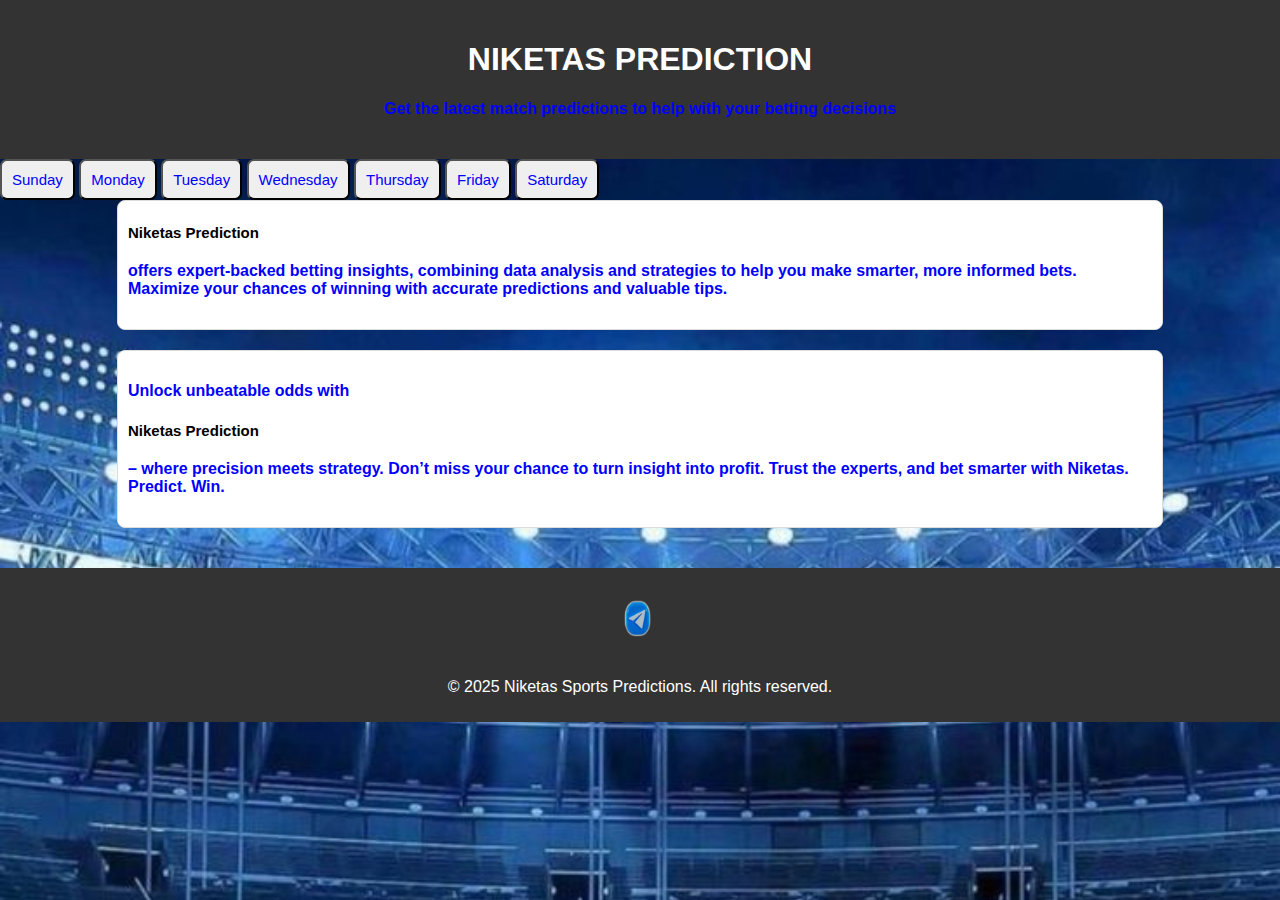
<file: Index.html>
<!DOCTYPE html>
<html lang="en">
<head>
    <meta charset="UTF-8">
    <meta name="viewport" content="width=device-width, initial-scale=1.0">
    <meta name="monetag"  content="6662c1a58d9543efc30978a0fd8223f7">
    
    
    <title>Niketas Prediction </title>
    <link rel="stylesheet" href="prediction.css">
    
</head>
<body>
    

    <!-- Header -->
    <div class="header">
       
        <h1>NIKETAS PREDICTION </h1>
        
        <h4><p>Get the latest match predictions to help with your betting decisions</p></h4>
    </div>

<a href="Sunday.html"> <button class="btn"> Sunday</button></a>
<a href="Monday.html"> <button      class="btn"> Monday</button></a>
<a href="Tuesday.html"> <button      class="btn"> Tuesday</button></a>
<a href="Wednesday.html"> <button      class="btn"> Wednesday</button></a>
<a href="Thursday.html"> <button      class="btn"> Thursday</button></a>
<a href="Friday.html"> <button      class="btn"> Friday</button></a>
<a href="Saturday.html"> <button      class="btn"> Saturday</button></a>
    <div id="container">
        <div class="container">
         <h2> Niketas Prediction </h2> <h4>offers expert-backed betting insights, combining data analysis and strategies to help you make smarter, more informed bets. Maximize your chances of winning with accurate predictions and valuable tips.</p></h4></div>
 <div class="container">
     <h4>
 Unlock unbeatable odds with<h2>Niketas Prediction </h2> <h4>– where precision meets strategy. Don’t miss your chance to turn insight into profit. Trust the experts, and bet smarter with Niketas. Predict. Win.</h4>
        </div>
    </div>

    <!-- Footer -->
    <div class="footer"><a href="https://t.me/+TQXKHdUvZgQwMWM0">
  <img src="20250207_194117.png" alt="Telegram"></a>
        <p>&copy; 2025 Niketas Sports Predictions. All rights reserved.</p>
    </div>
    <script async="async" data-cfasync="false" src="//pl25813315.effectiveratecpm.com/0f2270cd2ffd00dde6b58b4ac2bce08d/invoke.js"></script>
<div id="container-0f2270cd2ffd00dde6b58b4ac2bce08d"></div>
    <script type='text/javascript' src='//pl25813266.effectiveratecpm.com/5b/cb/8d/5bcb8db7d99ad3f95831abd40a738312.js'></script>

    <script type='text/javascript' src='//pl25813266.effectiveratecpm.com/5b/cb/8d/5bcb8db7d99ad3f95831abd40a738312.js'></script>
</body>
    </html>
</file>
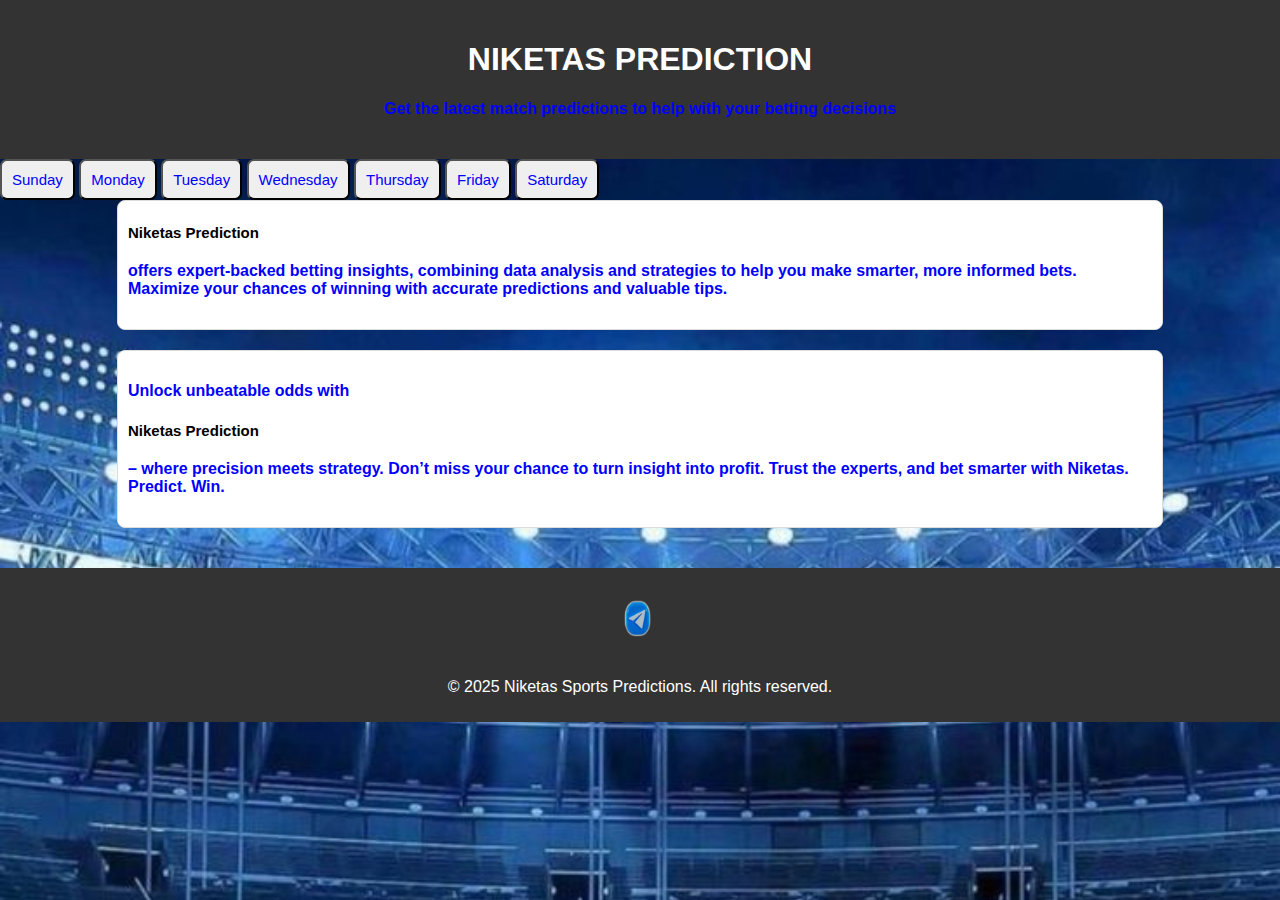
<file: 2025.html>
<!DOCTYPE html>
<html lang="en">
<head>
    <meta charset="UTF-8">
    <meta name="viewport" content="width=device-width, initial-scale=1.0">
    
    
    <title>Niketas Prediction </title>
    <link rel="stylesheet" href="prediction.css">
    
</head>
<body>
    

    <!-- Header -->
    <div class="header">
       
        <h1>NIKETAS PREDICTION </h1>
        
        <h4><p>Get the latest match predictions to help with your betting decisions</p></h4>
    </div>

<a href="Sunday.html"> <button class="btn"> Sunday</button></a>
<a href="Monday.html"> <button      class="btn"> Monday</button></a>
<a href="Tuesday.html"> <button      class="btn"> Tuesday</button></a>
<a href="Wednesday.html"> <button      class="btn"> Wednesday</button></a>
<a href="Thursday.html"> <button      class="btn"> Thursday</button></a>
<a href="Friday.html"> <button      class="btn"> Friday</button></a>
<a href="Saturday.html"> <button      class="btn"> Saturday</button></a>
    <div id="container">
        <div class="container">
         <h2> Niketas Prediction </h2> <h4>offers expert-backed betting insights, combining data analysis and strategies to help you make smarter, more informed bets. Maximize your chances of winning with accurate predictions and valuable tips.</p></h4></div>
 <div class="container">
     <h4>
 Unlock unbeatable odds with<h2>Niketas Prediction </h2> <h4>– where precision meets strategy. Don’t miss your chance to turn insight into profit. Trust the experts, and bet smarter with Niketas. Predict. Win.</h4>
        </div>
    </div>

    <!-- Footer -->
    <div class="footer"><a href="https://t.me/+TQXKHdUvZgQwMWM0">
  <img src="20250207_194117.png" alt="Telegram"></a>
        <p>&copy; 2025 Niketas Sports Predictions. All rights reserved.</p>
    </div>
    <script async="async" data-cfasync="false" src="//pl25813315.effectiveratecpm.com/0f2270cd2ffd00dde6b58b4ac2bce08d/invoke.js"></script>
<div id="container-0f2270cd2ffd00dde6b58b4ac2bce08d"></div>
    <script type='text/javascript' src='//pl25813266.effectiveratecpm.com/5b/cb/8d/5bcb8db7d99ad3f95831abd40a738312.js'></script>

    <script type='text/javascript' src='//pl25813266.effectiveratecpm.com/5b/cb/8d/5bcb8db7d99ad3f95831abd40a738312.js'></script>
</body>
    </html>
</file>
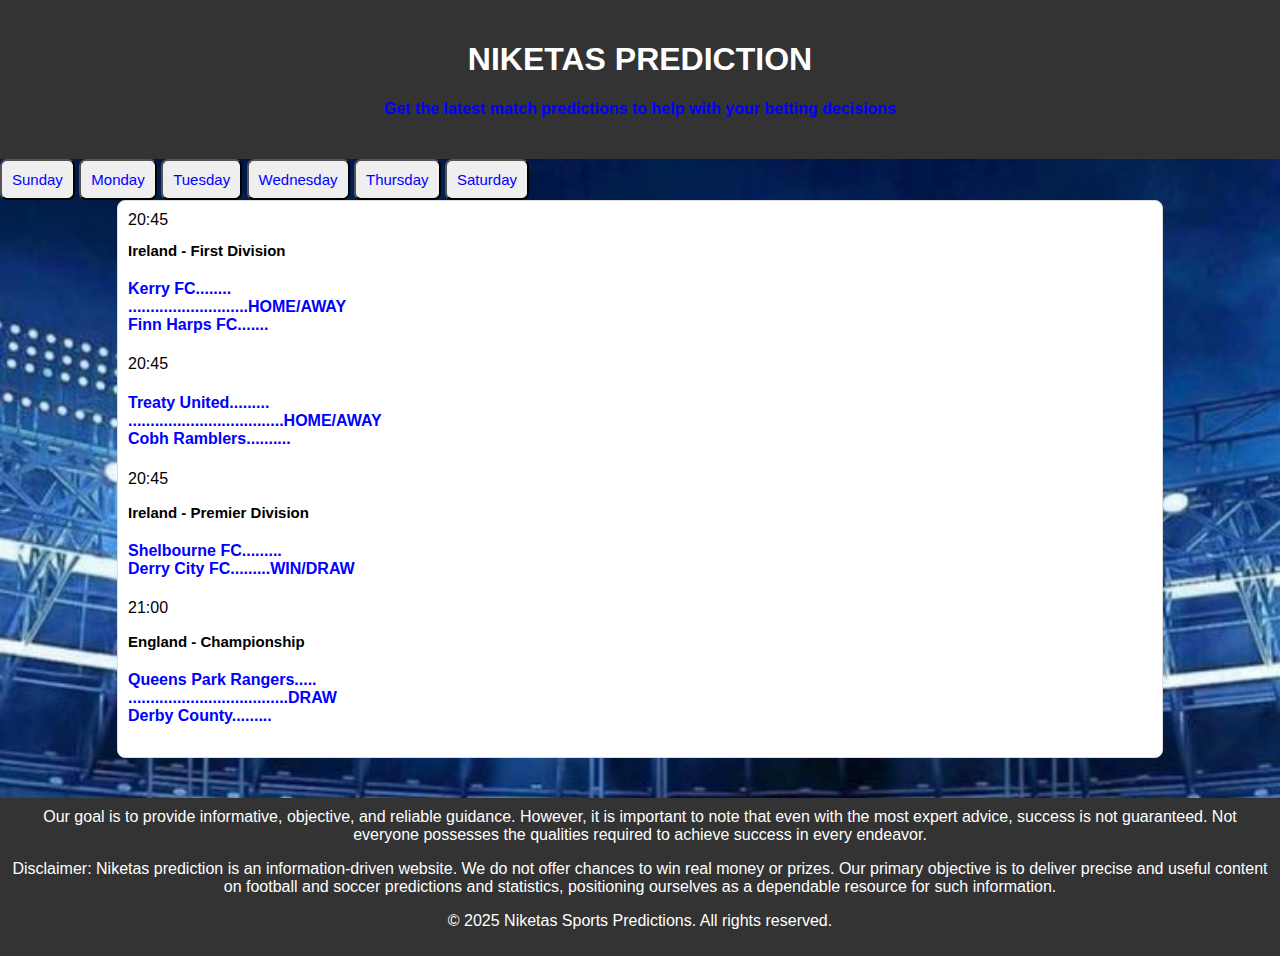
<file: Friday.html>
<!DOCTYPE html>
<html lang="en">
<head>
    <meta charset="UTF-8">
    <meta name="viewport" content="width=device-width, initial-scale=1.0">
    <meta name="monetag"  content="6662c1a58d9543efc30978a0fd8223f7">
    <title>Free Sports Predictions1</title>
    <link rel="stylesheet" href="prediction.css">
<!-- Header -->
    <div class="header">
        <h1> NIKETAS PREDICTION </h1>
       <h4> <p>Get the latest match predictions to help with your betting decisions</p></h4>
    </div>
    <a href="Sunday.html"> <button class="btn"> Sunday</button></a>
<a href="Monday.html"> <button      class="btn"> Monday</button></a>
<a href="Tuesday.html"> <button      class="btn"> Tuesday</button></a>
<a href="Wednesday.html"> <button      class="btn"> Wednesday</button></a>
<a href="Thursday.html"> <button      class="btn"> Thursday</button></a>

<a href="Saturday.html"> <button      class="btn"> Saturday</button></a>
<div class="container">


20:45<h2>
Ireland - First Division<h4>
Kerry FC........<br>
...........................HOME/AWAY <br>
Finn Harps FC.......</h4><p>

20:45<h4>
Treaty United.........<br>
...................................HOME/AWAY<br>
Cobh Ramblers..........</h4><p>

20:45<h2>
Ireland - Premier Division<h4>
Shelbourne FC.........<br>
Derry City FC.........WIN/DRAW</h4><p>

21:00<h2>
England - Championship<h4>
Queens Park Rangers.....<br>
....................................DRAW<br>
Derby County.........<h4>



    
</div>







    <!-- Footer -->
    <div class="footer">Our goal is to provide informative, objective, and reliable guidance. However, it is important to note that even with the most expert advice, success is not guaranteed. Not everyone possesses the qualities required to achieve success in every endeavor.


 <p> Disclaimer: Niketas prediction is an information-driven website. We do not offer chances to win real money or prizes. Our primary objective is to deliver precise and useful content on football and soccer predictions and statistics, positioning ourselves as a dependable resource for such information. 
        <p>&copy; 2025 Niketas Sports Predictions. All rights reserved.</p>
    </div>
</file>
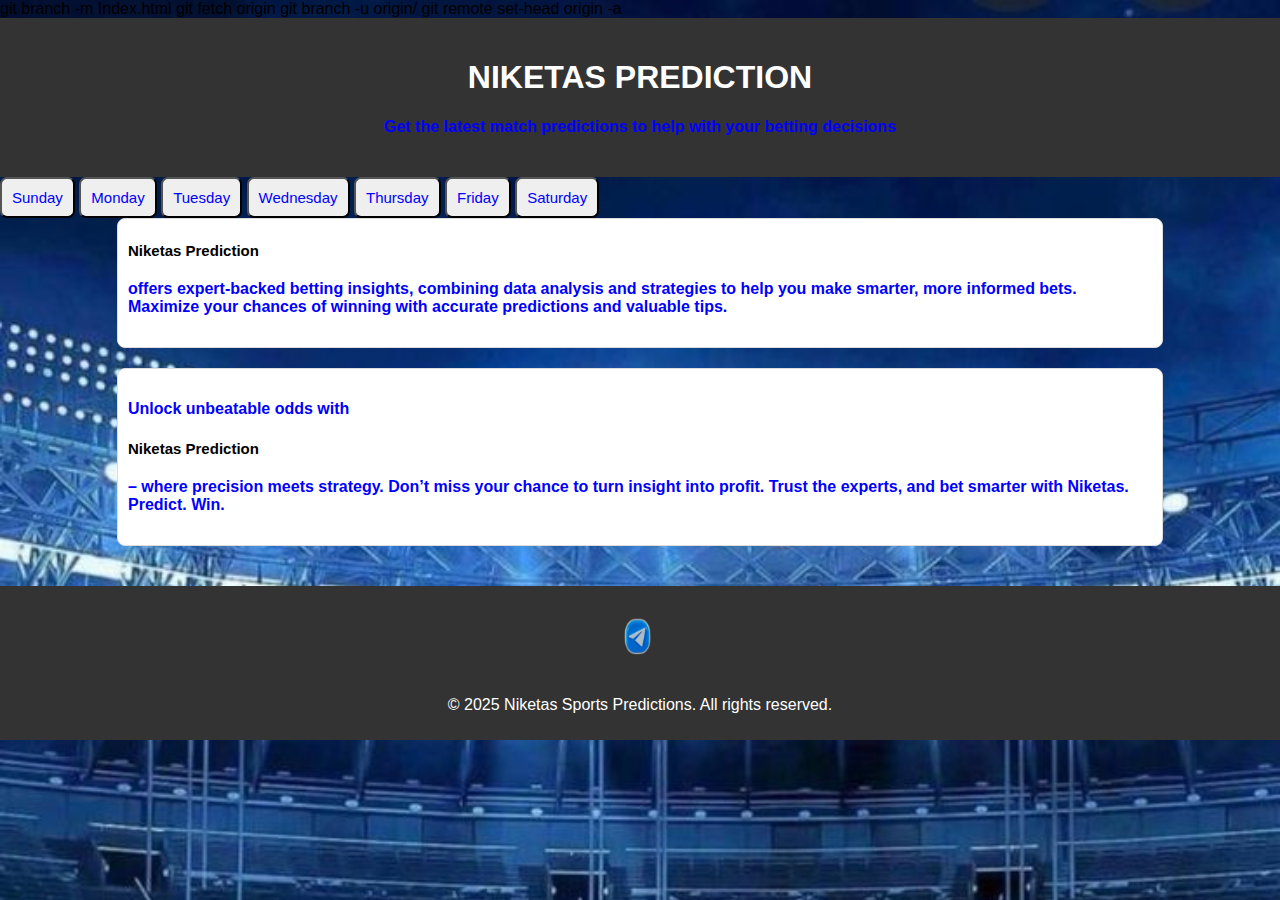
<file: main.html>
<!DOCTYPE html>
<html lang="en">
<head>
    <meta charset="UTF-8">
    <meta name="viewport" content="width=device-width, initial-scale=1.0">
    <meta name="monetag"  content="6662c1a58d9543efc30978a0fd8223f7">
    git branch -m Index.html <BRANCH>
git fetch origin
git branch -u origin/<BRANCH> <BRANCH>
git remote set-head origin -a
    
    <title>Niketas Prediction </title>
    <link rel="stylesheet" href="prediction.css">
    
</head>
<body>
    

    <!-- Header -->
    <div class="header">
       
        <h1>NIKETAS PREDICTION </h1>
        
        <h4><p>Get the latest match predictions to help with your betting decisions</p></h4>
    </div>

<a href="Sunday.html"> <button class="btn"> Sunday</button></a>
<a href="Monday.html"> <button      class="btn"> Monday</button></a>
<a href="Tuesday.html"> <button      class="btn"> Tuesday</button></a>
<a href="Wednesday.html"> <button      class="btn"> Wednesday</button></a>
<a href="Thursday.html"> <button      class="btn"> Thursday</button></a>
<a href="Friday.html"> <button      class="btn"> Friday</button></a>
<a href="Saturday.html"> <button      class="btn"> Saturday</button></a>
    <div id="container">
        <div class="container">
         <h2> Niketas Prediction </h2> <h4>offers expert-backed betting insights, combining data analysis and strategies to help you make smarter, more informed bets. Maximize your chances of winning with accurate predictions and valuable tips.</p></h4></div>
 <div class="container">
     <h4>
 Unlock unbeatable odds with<h2>Niketas Prediction </h2> <h4>– where precision meets strategy. Don’t miss your chance to turn insight into profit. Trust the experts, and bet smarter with Niketas. Predict. Win.</h4>
        </div>
    </div>

    <!-- Footer -->
    <div class="footer"><a href="https://t.me/+TQXKHdUvZgQwMWM0">
  <img src="20250207_194117.png" alt="Telegram"></a>
        <p>&copy; 2025 Niketas Sports Predictions. All rights reserved.</p>
    </div>
    <script async="async" data-cfasync="false" src="//pl25813315.effectiveratecpm.com/0f2270cd2ffd00dde6b58b4ac2bce08d/invoke.js"></script>
<div id="container-0f2270cd2ffd00dde6b58b4ac2bce08d"></div>
    <script type='text/javascript' src='//pl25813266.effectiveratecpm.com/5b/cb/8d/5bcb8db7d99ad3f95831abd40a738312.js'></script>

    <script type='text/javascript' src='//pl25813266.effectiveratecpm.com/5b/cb/8d/5bcb8db7d99ad3f95831abd40a738312.js'></script>
</body>
    </html>
</file>
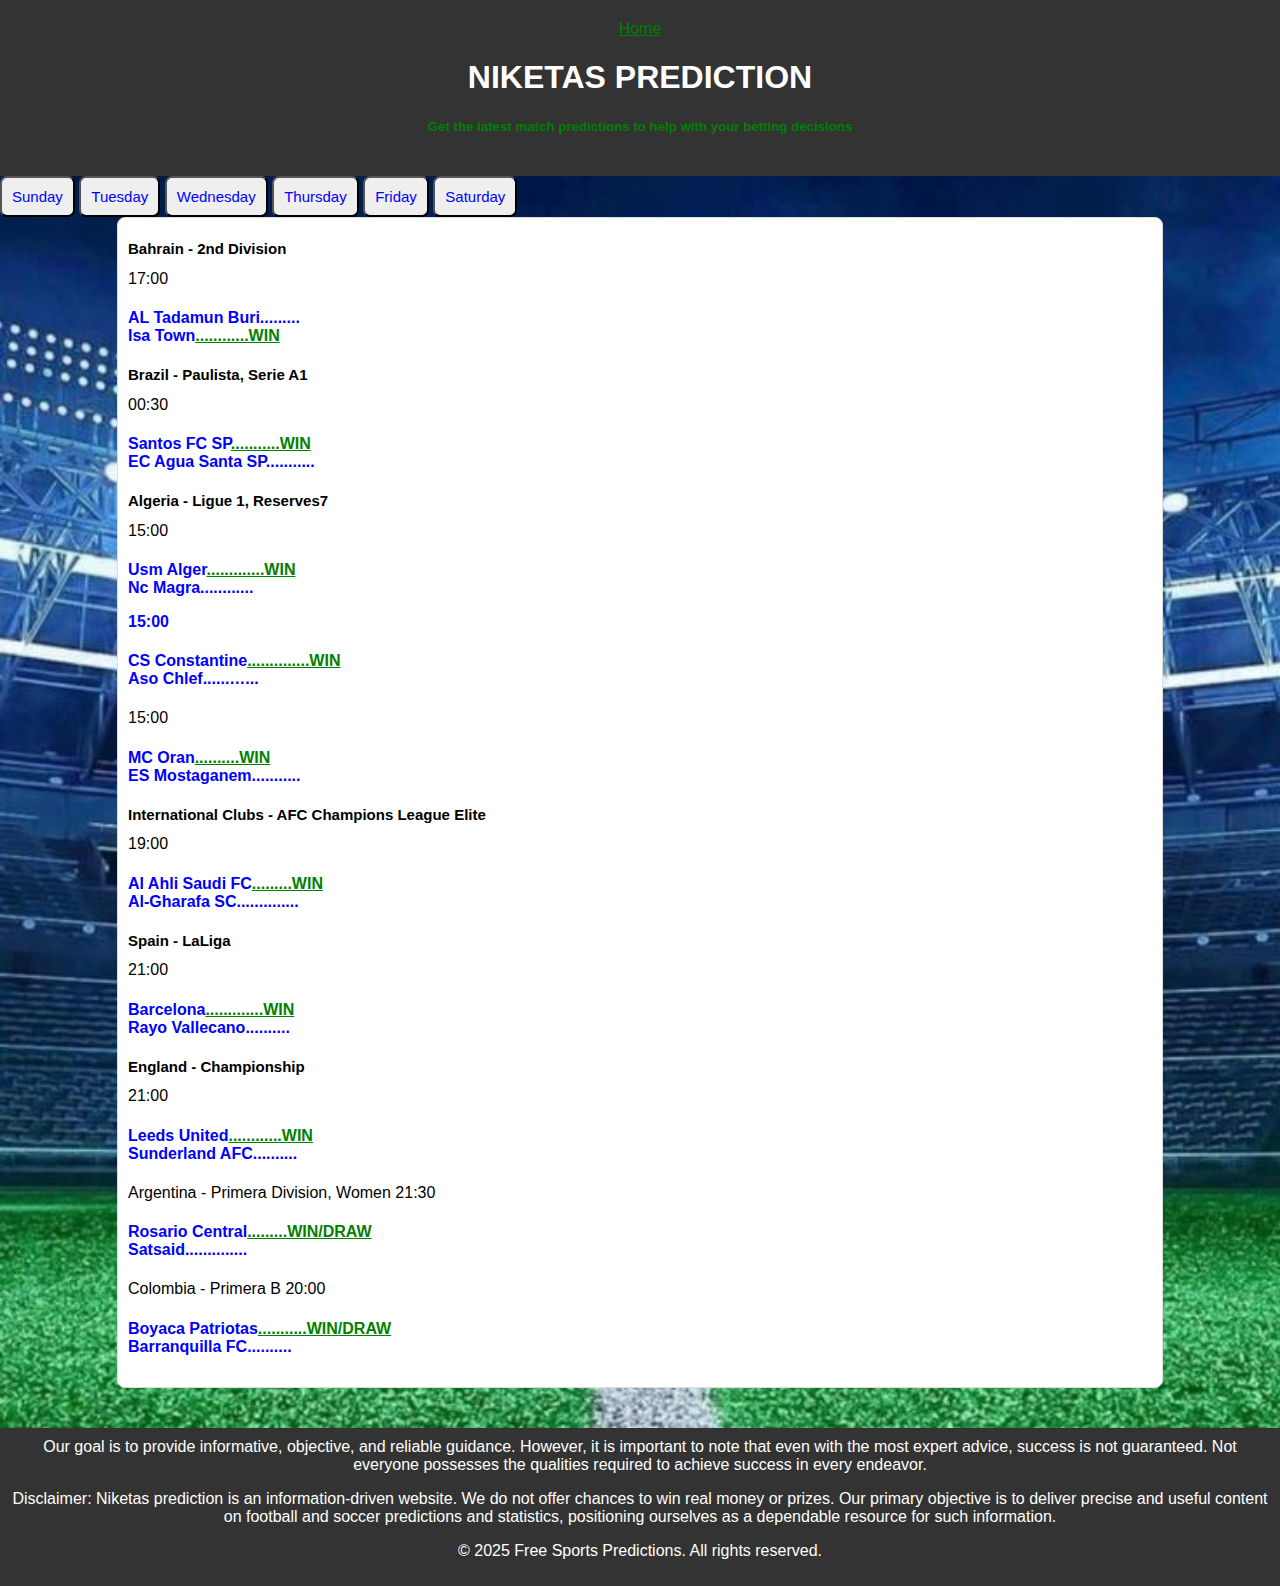
<file: Monday.html>
<!DOCTYPE html>
<html lang="en">
<head>
    <meta charset="UTF-8">
    <meta name="viewport" content="width=device-width, initial-scale=1.0">
  
    <title> Niketas</title>
    <link rel="stylesheet" href="prediction.css">
<!-- Header -->
<body>
    <div class="header">
    <a href="404.Html">Home
    </a>
        <h1>NIKETAS PREDICTION </h1>
       <h5> <p>Get the latest match predictions to help with your betting decisions</p></h5>
    </div>
   <a href="Sunday.html"> <button class="btn"> Sunday</button></a>

<a href="Tuesday.html"> <button      class="btn"> Tuesday</button></a>
<a href="Wednesday.html"> <button      class="btn"> Wednesday</button></a>
<a href="Thursday.html"> <button      class="btn"> Thursday</button></a>
<a href="Friday.html"> <button      class="btn"> Friday</button></a>
<a href="Saturday.html"> <button      class="btn"> Saturday</button></a>
    
<div class="container">

<h2>
Bahrain - 2nd Division</h2>
17:00<h4>
AL Tadamun Buri.........<br>
Isa Town<u>............WIN</u></h4><p>

<h2>
Brazil - Paulista, Serie A1</h2>
00:30<h4>
Santos FC SP<u>...........WIN</u><br>
EC Agua Santa SP...........</h4><p>


<h2>
Algeria - Ligue 1, Reserves7</h2>

15:00<h4>

Usm Alger<u>.............WIN</u><br>

Nc Magra............<p>




15:00<h4>
CS Constantine<u>..............WIN</u><br>
Aso Chlef......…...</h4><p>


15:00<h4>
MC Oran<u>..........WIN</u><br>
ES Mostaganem...........</h4><p>

<h2>
International Clubs - AFC Champions League Elite</h2>
19:00<h4>
Al Ahli Saudi FC<u>.........WIN</u><br>
Al-Gharafa SC..............</h4><p>

<h2>
Spain - LaLiga</h2>
21:00<h4>
Barcelona<u>.............WIN</u><br>
Rayo Vallecano..........</h4><p>

<h2>
England - Championship</h2>
21:00<h4>
Leeds United<u>............WIN</u><br>
Sunderland AFC..........</h4><p>



Argentina - Primera Division, Women</h2>
21:30<h4>
Rosario Central<u>.........WIN/DRAW</u><br>
Satsaid..............</h4><p>



Colombia - Primera B</h2>
20:00<h4>
Boyaca Patriotas<u>...........WIN/DRAW</u><br>
Barranquilla FC..........</h4><p>














    
</div>
<script async="async" data-cfasync="false" src="//pl25813315.effectiveratecpm.com/0f2270cd2ffd00dde6b58b4ac2bce08d/invoke.js"></script>
<div id="container-0f2270cd2ffd00dde6b58b4ac2bce08d"></div>


<script type='text/javascript' src='//pl25813266.effectiveratecpm.com/5b/cb/8d/5bcb8db7d99ad3f95831abd40a738312.js'></script>


<script type='text/javascript' src='//pl25813436.effectiveratecpm.com/34/76/07/3476075a39119d72584ff34c596b6594.js'></script>










    <!-- Footer -->
    <div class="footer">Our goal is to provide informative, objective, and reliable guidance. However, it is important to note that even with the most expert advice, success is not guaranteed. Not everyone possesses the qualities required to achieve success in every endeavor.


 <p> Disclaimer: Niketas prediction is an information-driven website. We do not offer chances to win real money or prizes. Our primary objective is to deliver precise and useful content on football and soccer predictions and statistics, positioning ourselves as a dependable resource for such information.     <p>&copy; 2025 Free Sports Predictions. All rights reserved.</p>
    </div>
</body>
</html>
</file>
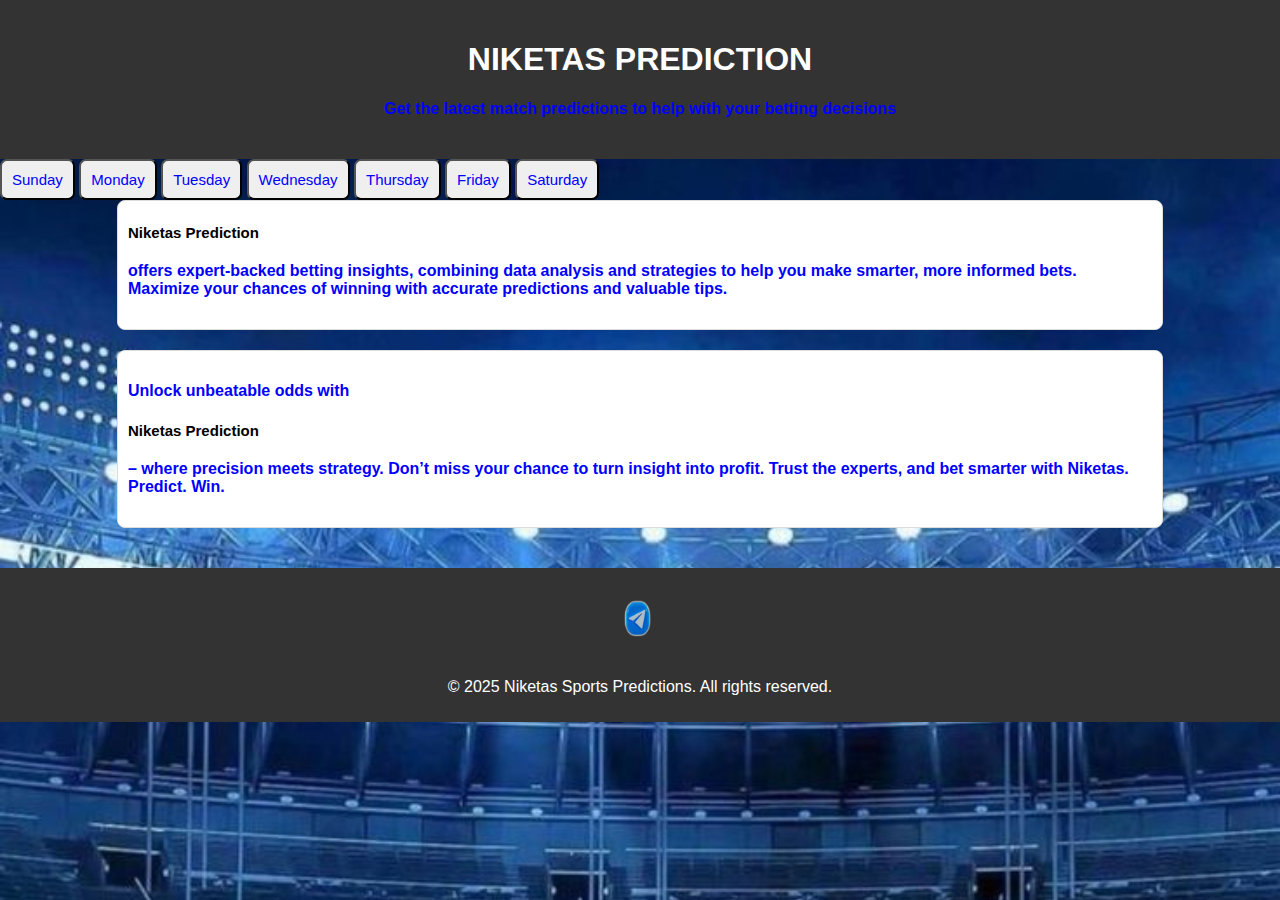
<file: Prediction.html>
<!DOCTYPE html>
<html lang="en">
<head>
    <meta charset="UTF-8">
    <meta name="viewport" content="width=device-width, initial-scale=1.0">
    
    
    <title>Niketas Prediction </title>
    <link rel="stylesheet" href="prediction.css">
    
</head>
<body>
    

    <!-- Header -->
    <div class="header">
       
        <h1>NIKETAS PREDICTION </h1>
        
        <h4><p>Get the latest match predictions to help with your betting decisions</p></h4>
    </div>

<a href="Sunday.html"> <button class="btn"> Sunday</button></a>
<a href="Monday.html"> <button      class="btn"> Monday</button></a>
<a href="Tuesday.html"> <button      class="btn"> Tuesday</button></a>
<a href="Wednesday.html"> <button      class="btn"> Wednesday</button></a>
<a href="Thursday.html"> <button      class="btn"> Thursday</button></a>
<a href="Friday.html"> <button      class="btn"> Friday</button></a>
<a href="Saturday.html"> <button      class="btn"> Saturday</button></a>
    <div id="container">
        <div class="container">
         <h2> Niketas Prediction </h2> <h4>offers expert-backed betting insights, combining data analysis and strategies to help you make smarter, more informed bets. Maximize your chances of winning with accurate predictions and valuable tips.</p></h4></div>
 <div class="container">
     <h4>
 Unlock unbeatable odds with<h2>Niketas Prediction </h2> <h4>– where precision meets strategy. Don’t miss your chance to turn insight into profit. Trust the experts, and bet smarter with Niketas. Predict. Win.</h4>
        </div>
    </div>

    <!-- Footer -->
    <div class="footer"><a href="https://t.me/+TQXKHdUvZgQwMWM0">
  <img src="20250207_194117.png" alt="Telegram"></a>
        <p>&copy; 2025 Niketas Sports Predictions. All rights reserved.</p>
    </div>
    <script async="async" data-cfasync="false" src="//pl25813315.effectiveratecpm.com/0f2270cd2ffd00dde6b58b4ac2bce08d/invoke.js"></script>
<div id="container-0f2270cd2ffd00dde6b58b4ac2bce08d"></div>
    <script type='text/javascript' src='//pl25813266.effectiveratecpm.com/5b/cb/8d/5bcb8db7d99ad3f95831abd40a738312.js'></script>

    <script type='text/javascript' src='//pl25813266.effectiveratecpm.com/5b/cb/8d/5bcb8db7d99ad3f95831abd40a738312.js'></script>
</body>
    </html>
</file>
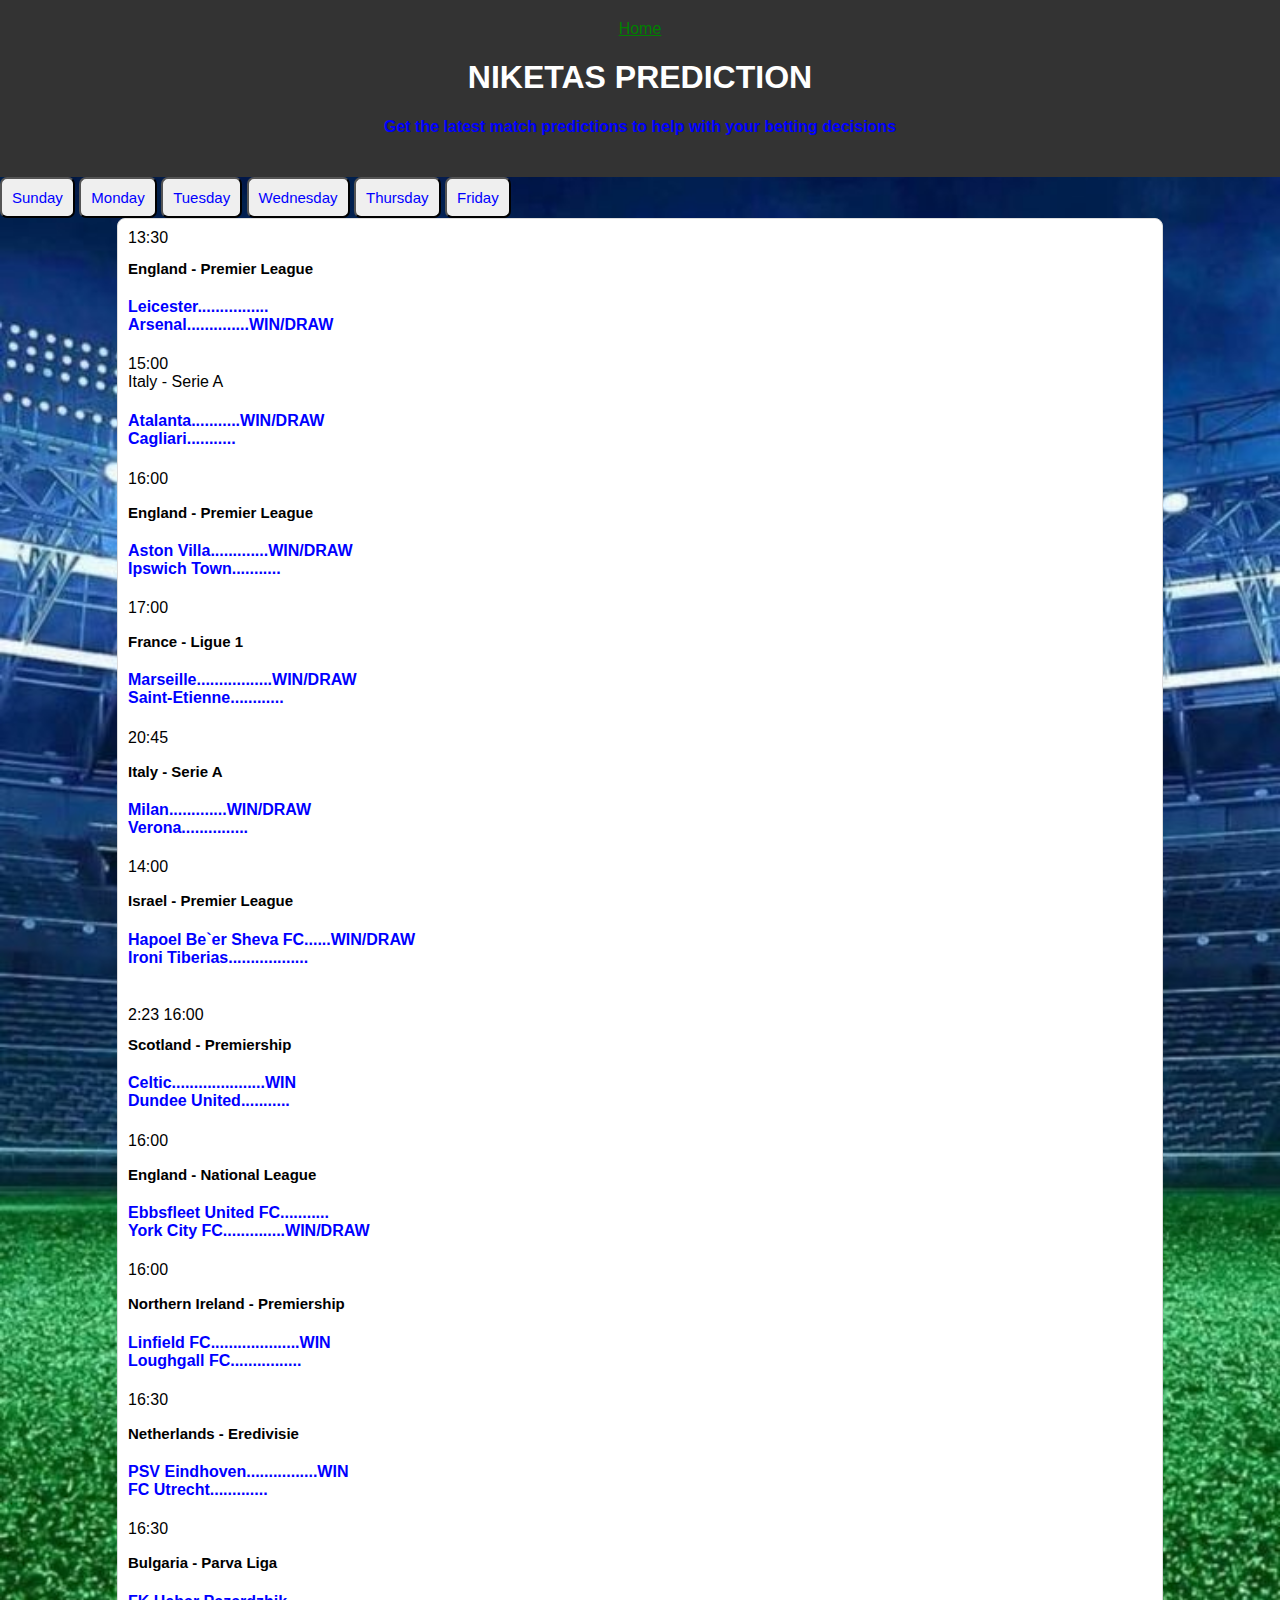
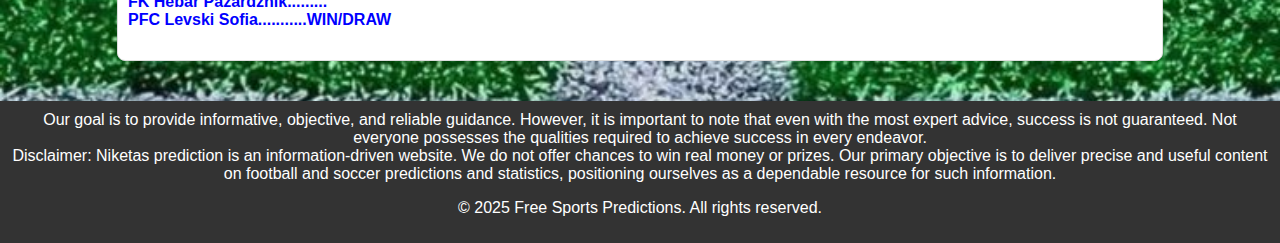
<file: Saturday.html>
<!DOCTYPE html>
<html lang="en">
<head>
    <meta charset="UTF-8">
    <meta name="viewport" content="width=device-width, initial-scale=1.0">
    
    <title>Free Sports Predictions1</title>
    <link rel="stylesheet" href="prediction.css">
<!-- Header -->
    <body>
    <div class="header">
    <a href="404.Html">Home
    </a>
        <h1>NIKETAS PREDICTION </h1>
       <h4> <p>Get the latest match predictions to help with your betting decisions</p></h4>
    </div>
    
    <a href="Sunday.html"> <button class="btn"> Sunday</button></a>
<a href="Monday.html"> <button      class="btn"> Monday</button></a>
<a href="Tuesday.html"> <button      class="btn"> Tuesday</button></a>
<a href="Wednesday.html"> <button      class="btn"> Wednesday</button></a>
<a href="Thursday.html"> <button      class="btn"> Thursday</button></a>
<a href="Friday.html"> <button      class="btn"> Friday</button></a>


<div class="container">


13:30<h2>
England - Premier League<h4>
Leicester................<br>
Arsenal..............WIN/DRAW</h4><p>



15:00<br>
Italy - Serie A<h4>
Atalanta...........WIN/DRAW<br>
Cagliari...........</h4> <p>




16:00<h2>
England - Premier League<h4>
Aston Villa.............WIN/DRAW<br>
Ipswich Town...........</h4><p>




17:00<h2>
France - Ligue 1<h4>
Marseille.................WIN/DRAW<br>
Saint-Etienne............</h4> <p>


20:45<h2>
Italy - Serie A<h4>
Milan.............WIN/DRAW<br>
Verona...............</h4> <p>

14:00<h2>
Israel - Premier League<h4>
Hapoel Be`er Sheva FC......WIN/DRAW<br>
Ironi Tiberias..................</h4><br>




2:23
16:00<h2>
Scotland - Premiership<h4>
Celtic.....................WIN<br>
Dundee United...........</h4><p>


16:00<h2>
England - National League<h4>
Ebbsfleet United FC...........<br>
York City FC..............WIN/DRAW</h4><p>


16:00<h2>
Northern Ireland - Premiership<h4>
Linfield FC....................WIN<br>
Loughgall FC................</h4><p>



16:30<h2>
Netherlands - Eredivisie<h4>
PSV Eindhoven................WIN<br>
FC Utrecht.............</h4>
<p>


16:30<h2>
Bulgaria - Parva Liga<h4>
FK Hebar Pazardzhik.........<br>
PFC Levski Sofia...........WIN/DRAW</h4>

    
</div>
<script async="async" data-cfasync="false" src="//pl25813315.effectiveratecpm.com/0f2270cd2ffd00dde6b58b4ac2bce08d/invoke.js"></script>
<div id="container-0f2270cd2ffd00dde6b58b4ac2bce08d"></div>


<script type='text/javascript' src='//pl25813266.effectiveratecpm.com/5b/cb/8d/5bcb8db7d99ad3f95831abd40a738312.js'></script>


<script type='text/javascript' src='//pl25813436.effectiveratecpm.com/34/76/07/3476075a39119d72584ff34c596b6594.js'></script>






    <!-- Footer -->
    <div class="footer">Our goal is to provide informative, objective, and reliable guidance. However, it is important to note that even with the most expert advice, success is not guaranteed. Not everyone possesses the qualities required to achieve success in every endeavor.<br>
Disclaimer: Niketas prediction is an information-driven website. We do not offer chances to win real money or prizes. Our primary objective is to deliver precise and useful content on football and soccer predictions and statistics, positioning ourselves as a dependable resource for such information.
        <p>&copy; 2025 Free Sports Predictions. All rights reserved.</p>
    </div>
    </body>
   </html>
</file>
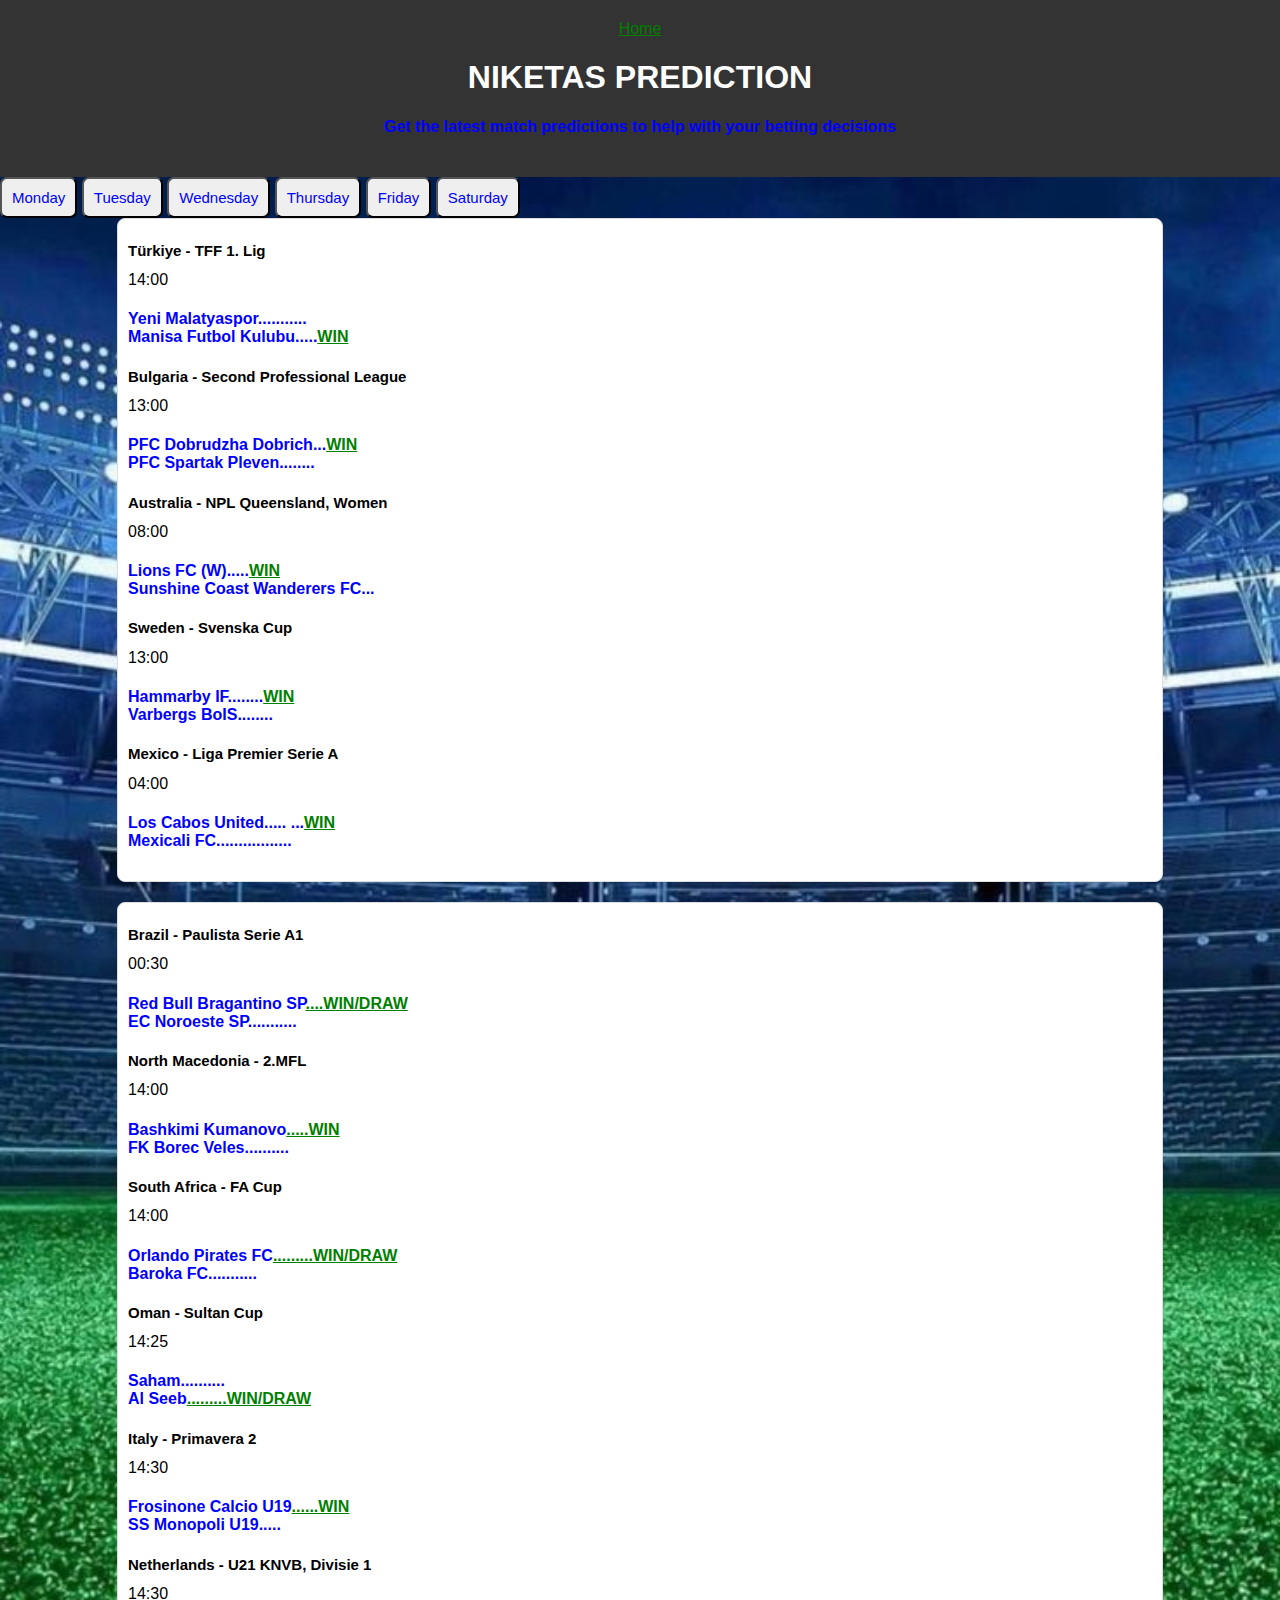
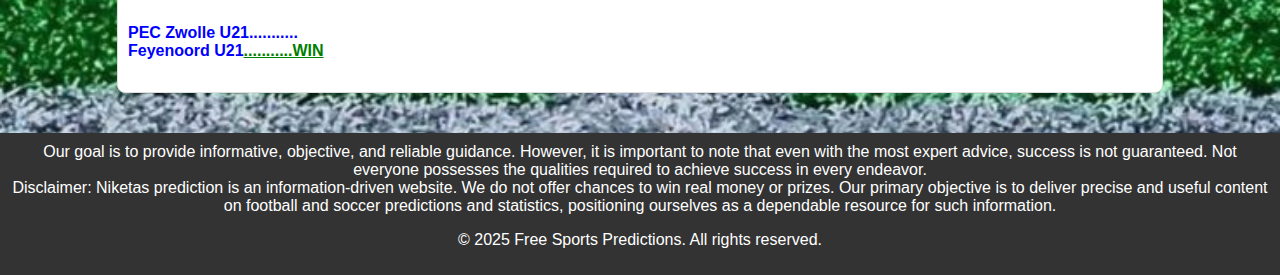
<file: Sunday.html>
<!DOCTYPE html>
<html lang="en">
<head>
    <meta charset="UTF-8">
    <meta name="viewport" content="width=device-width, initial-scale=1.0">
   
    <title>Free Sports Predictions1</title>
    <link rel="stylesheet" href="prediction.css">
<!-- Header -->
<body>
    <div class="header">
    <a href="Niketas.html">Home
    </a>
        <h1>NIKETAS PREDICTION </h1>
       <h4> <p>Get the latest match predictions to help with your betting decisions</p></h4>
    </div>
   
<a href="Monday.html"> <button      class="btn"> Monday</button></a>
<a href="Tuesday.html"> <button      class="btn"> Tuesday</button></a>
<a href="Wednesday.html"> <button      class="btn"> Wednesday</button></a>
<a href="Thursday.html"> <button      class="btn"> Thursday</button></a>
<a href="Friday.html"> <button      class="btn"> Friday</button></a>
<a href="Saturday.html"> <button      class="btn"> Saturday</button></a>
    
<div class="container">

<h2>Türkiye - TFF 1. Lig</h2>
14:00<h4>
Yeni Malatyaspor...........<br>
Manisa Futbol Kulubu.....<u>WIN</u></h4><p>

<h2>Bulgaria - Second Professional League</h2>
13:00<h4>
PFC Dobrudzha Dobrich...<u>WIN</u><br>
PFC Spartak Pleven........</h4><p>

<h2>Australia - NPL Queensland, Women</h2>
08:00<h4>
Lions FC (W).....<u>WIN</u><br>
Sunshine Coast Wanderers FC... 
</h4><p>

<h2>Sweden - Svenska Cup</h2>
13:00<h4>
Hammarby IF........<u>WIN</u><br>
Varbergs BoIS........</h4><p>



<h2>Mexico - Liga Premier Serie A</h2>
04:00<h4>
Los Cabos United..... ...<u>WIN</u><br>
Mexicali FC.................</h4><p>
</div>
<div class="container">

<h2>Brazil - Paulista Serie A1</h2>
00:30<h4>
Red Bull Bragantino SP<u>....WIN/DRAW</u><br>

EC Noroeste SP...........</h4><p>

<h2>North Macedonia - 2.MFL</h2>
14:00<h4>
Bashkimi Kumanovo<u>.....WIN</u><br>
FK Borec Veles..........</h4><p>


<h2>South Africa - FA Cup</h2>
14:00<h4>
Orlando Pirates FC<u>.........WIN/DRAW</u><br>
Baroka FC...........</h4><p>


<h2>Oman - Sultan Cup</h2>
14:25<h4>
Saham..........<br>
Al Seeb<u>.........WIN/DRAW</u></h4><p>

<h2>Italy - Primavera 2</h2>
14:30<h4>
Frosinone Calcio U19<u>......WIN</u><br>

SS Monopoli U19.....</h4><p>



<h2>Netherlands - U21 KNVB, Divisie 1</h2>
14:30<h4>
PEC Zwolle U21...........<br>
Feyenoord U21<u>...........WIN</u></h4><p>

</div>










    
</div>

<script async="async" data-cfasync="false" src="//pl25813315.effectiveratecpm.com/0f2270cd2ffd00dde6b58b4ac2bce08d/invoke.js"></script>
<div id="container-0f2270cd2ffd00dde6b58b4ac2bce08d"></div>


<script type='text/javascript' src='//pl25813266.effectiveratecpm.com/5b/cb/8d/5bcb8db7d99ad3f95831abd40a738312.js'></script>


<script type='text/javascript' src='//pl25813436.effectiveratecpm.com/34/76/07/3476075a39119d72584ff34c596b6594.js'></script>









    <!-- Footer -->
    <div class="footer">Our goal is to provide informative, objective, and reliable guidance. However, it is important to note that even with the most expert advice, success is not guaranteed. Not everyone possesses the qualities required to achieve success in every endeavor.<br>
Disclaimer: Niketas prediction is an information-driven website. We do not offer chances to win real money or prizes. Our primary objective is to deliver precise and useful content on football and soccer predictions and statistics, positioning ourselves as a dependable resource for such information.
        <p>&copy; 2025 Free Sports Predictions. All rights reserved.</p>
    </div>
    </body>
  </html>
</file>
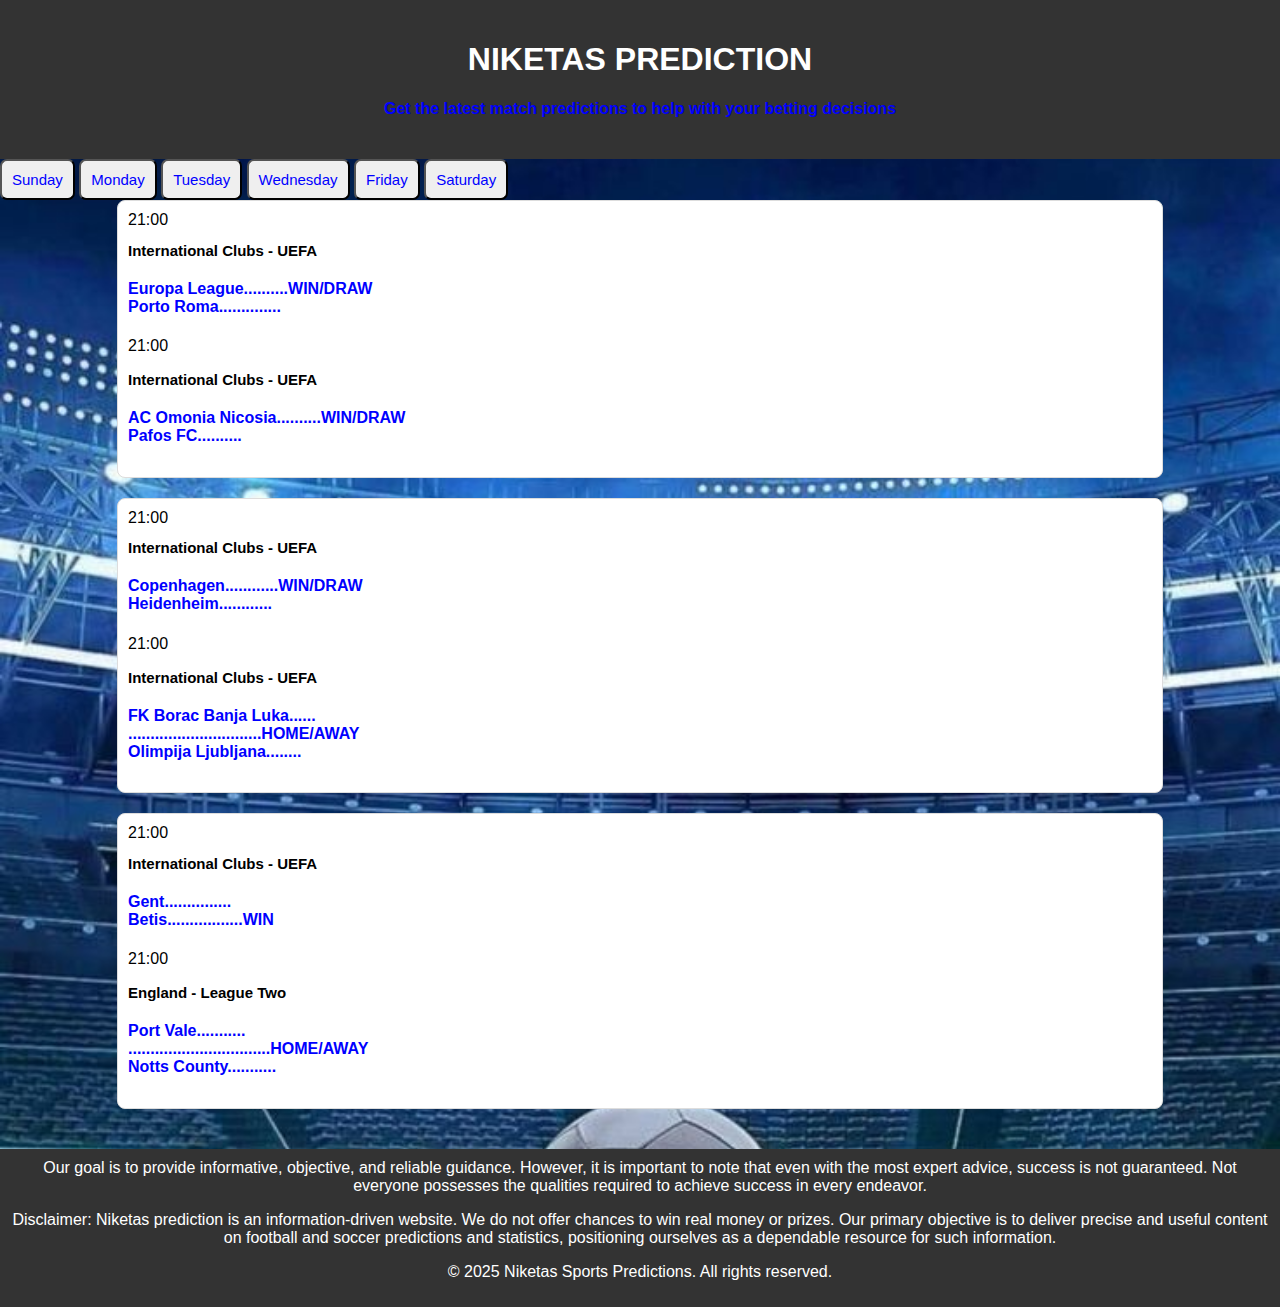
<file: Thursday.html>
<!DOCTYPE html>
<html lang="en">
<head>
    <meta charset="UTF-8">
    <meta name="viewport" content="width=device-width, initial-scale=1.0">
   
    <title>Free Sports Predictions1</title>
    <link rel="stylesheet" href="prediction.css"> 
   <body>
<!-- Header -->
    <div class="header">
        <h1> NIKETAS PREDICTION </h1>
       <h4> <p>Get the latest match predictions to help with your betting decisions</p></h4>
    </div>
    
    <a href="Sunday.html"> <button class="btn"> Sunday</button></a>
<a href="Monday.html"> <button      class="btn"> Monday</button></a>
<a href="Tuesday.html"> <button      class="btn"> Tuesday</button></a>
<a href="Wednesday.html"> <button      class="btn"> Wednesday</button></a>

<a href="Friday.html"> <button      class="btn"> Friday</button></a>
<a href="Saturday.html"> <button      class="btn"> Saturday</button></a>
<div class="container">


21:00<h2>
International Clubs - UEFA<h4> Europa League..........WIN/DRAW<br>
Porto Roma..............</h4><p>
21:00<h2>
International Clubs - UEFA<h4>
AC Omonia Nicosia..........WIN/DRAW<br>
Pafos FC..........</h4><p> </div>
<div class="container">
21:00<h2>
International Clubs - UEFA<h4>
Copenhagen............WIN/DRAW<br>
Heidenheim............</h4><p>


21:00<h2>
International Clubs - UEFA <h4>
FK Borac Banja Luka......<br>
..............................HOME/AWAY<br>
Olimpija Ljubljana........</h4><p> </div>
<div class="container">
21:00<h2>

International Clubs - UEFA<h4>
Gent...............<br>
Betis.................WIN</h4><p>


21:00<h2>
England - League Two<h4>
Port Vale...........<br>
................................HOME/AWAY<br>
Notts County...........</h4>
    
</div>

    <!-- Footer -->
    <div class="footer"> Our goal is to provide informative, objective, and reliable guidance. However, it is important to note that even with the most expert advice, success is not guaranteed. Not everyone possesses the qualities required to achieve success in every endeavor.


 <p> Disclaimer: Niketas prediction is an information-driven website. We do not offer chances to win real money or prizes. Our primary objective is to deliver precise and useful content on football and soccer predictions and statistics, positioning ourselves as a dependable resource for such information. 
        <p>&copy; 2025 Niketas Sports Predictions. All rights reserved.</p>
    </div>
    <script async="async" data-cfasync="false" src="//pl25813315.effectiveratecpm.com/0f2270cd2ffd00dde6b58b4ac2bce08d/invoke.js"></script>
<div id="container-0f2270cd2ffd00dde6b58b4ac2bce08d"></div>
</body>
</html>
</file>
<file: prediction.css>
body{
    background-image: url('b40227e090cccdc16ea57db7c31f3e7e.jpg');
    background-size: cover;
            font-family: Arial, sans-serif;
            background-color: #f0f0f0;
            margin: 0;
            padding: 0;
            font-size: h2;
}

        .header{
            background-color: #333;
            color: white;
            padding: 20px;
            text-align: center;
        }

        .container {
            padding: 20px;
            width: 80%;
            margin: auto;
        }

        .container {
            background-color: white;
            border: 1px solid #ddd;
            border-radius: 8px;
            margin-bottom: 20px;
            padding: 10px;
            align-items: center;
        }

        .match-details {
            display: flex;
            flex-direction: column;
            align-items: flex-start;
            text-align: right;
        }

        .match-details h3 {
            margin: 5px 0;
            font-size: 18px;
        }

        .match-details p {
            font-size: 16px;
            color: #666;
        }

        .match-prediction {
            font-size: 18px;
            font-weight: bold;
            color: #28a745;
        }

        
        .footer {
            background-color: #333;
            color: white;
            text-align: center;
            padding: 10px;
            margin-top: 40px;
        }
h5{
    color: green;
}
        
h4{
    color: blue;
}

.btn{
    align-items: centre;
    font-size: 15px;
    border-radius: 7px;
    color: blue;
    font-family: sans-serif;
    padding: 10px;
}
.btn:hover{
    color: green;
}

img{
    width: 80px;
    height: 80px;
    font-size: 30px;
    colour: white;
}

h2{
    font-size: 15px;
    floating: right;
    paragraph: none;
    margin: none;
    padding: none;
    top: none;
    border-radius: none;
    font: none;
    
}

a{
     right: 500%;
    color: green;
    
}

u{
    color: green;
}
</file>
